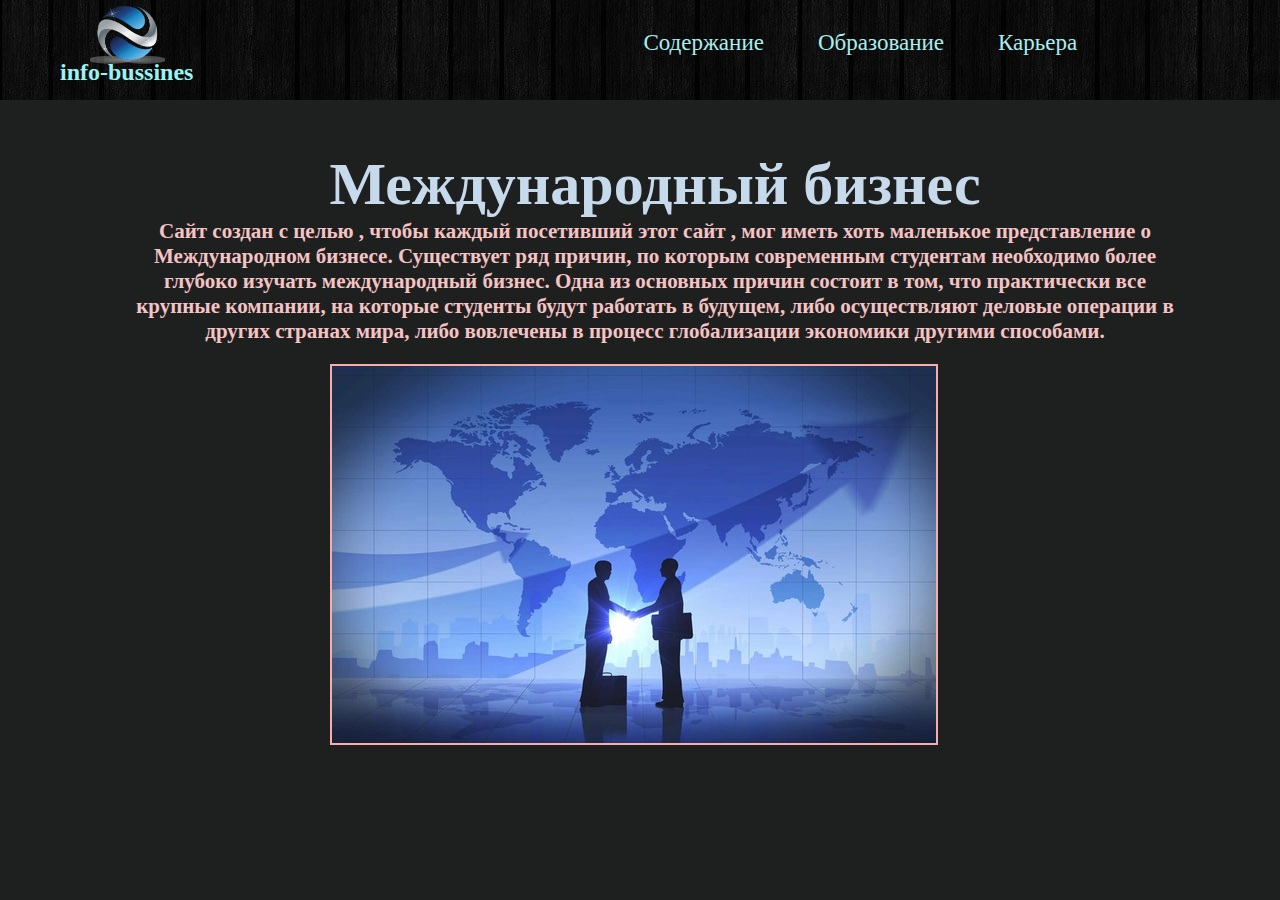
<file: index.html>
<!DOCTYPE html>
<html lang="en">
<head>
    <meta charset="UTF-8">
    <meta http-equiv="X-UA-Compatible" content="IE=edge">
    <meta name="viewport" content="width=device-width, initial-scale=1.0">
    <link rel="stylesheet" href="style.css">
    <title>Главная</title>
</head>
<body>
   <div class="container">
    <header>
        <div class="logo">
            <a href="">
            <img src="images/photo4.png" alt="photo">
            <h2>info-bussines</h2>
            </a>
        </div>
        <div class="menu">
            <a href="index2.html">Содержание</a>
            <a href="index3.html">Образование</a>
            <a href="index4.html">Карьера</a>
        </div>
    </header>
   </div>
        <div class="z-box">
            <h1>Международный бизнес</h1>
            <h2>Сайт создан с целью , чтобы каждый посетивший этот сайт , мог иметь хоть маленькое представление о Международном бизнесе. Существует ряд причин, по которым современным студентам необходимо более глубоко изучать международный бизнес. Одна из основных причин состоит в том, что практически все крупные компании, на которые студенты будут работать в будущем, либо осуществляют деловые операции в других странах мира, либо вов­лечены в процесс глобализации экономики другими способами.</h2>
            <img src="images/photo11.jpg" alt="">
        </div>
</body>
</html>
</file>
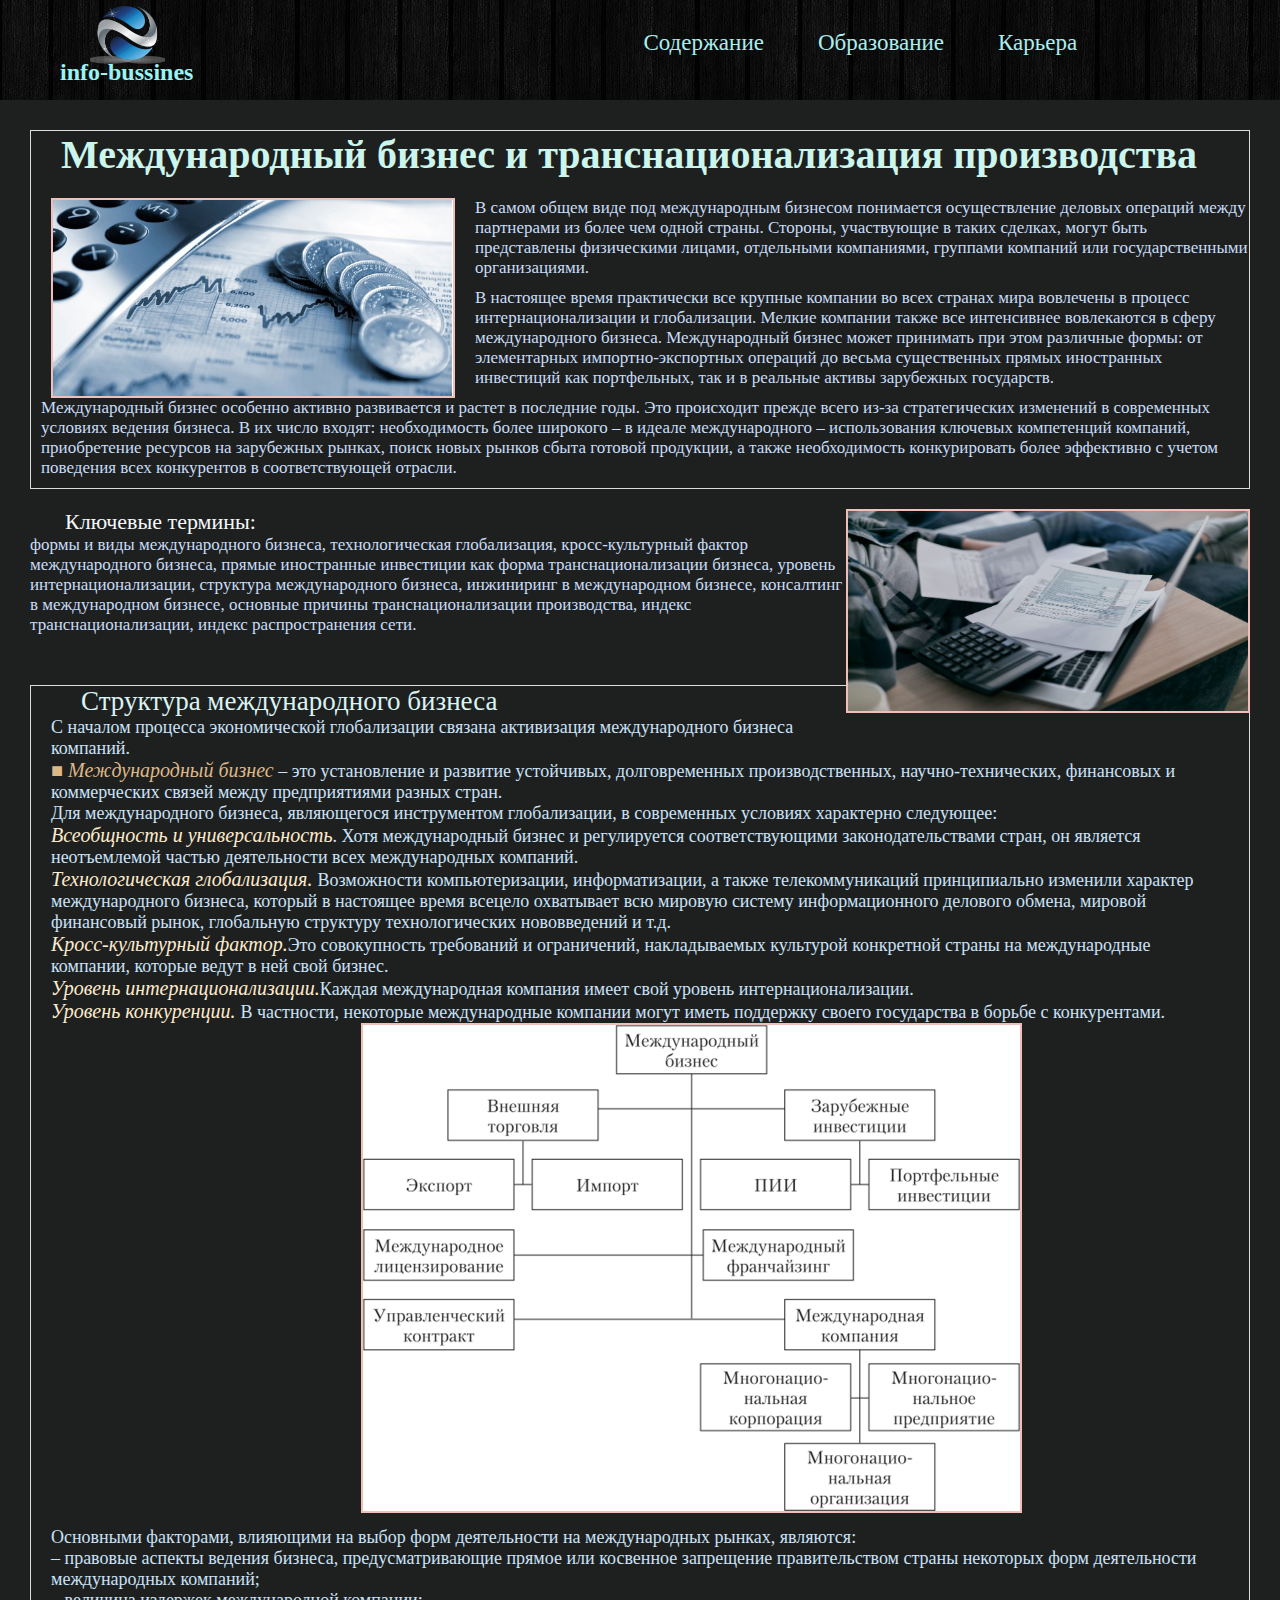
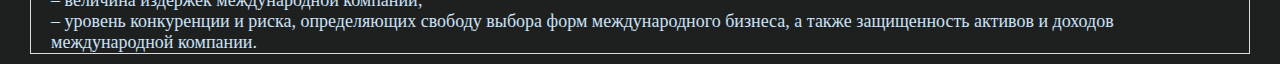
<file: index2.html>
<!DOCTYPE html>
<html lang="en">
<head>
    <meta charset="UTF-8">
    <meta http-equiv="X-UA-Compatible" content="IE=edge">
    <meta name="viewport" content="width=device-width, initial-scale=1.0">
    <link rel="stylesheet" href="style.css">
    <title>Содержание международного бизнеса</title>
</head>
<body>
    <div class="container">
        <header>
        <div class="logo">
            <a href="index.html">
            <img src="images/photo4.png" alt="photo">
            <h2>info-bussines</h2>
            </a>
        </div>
        <div class="menu">
            <a href="index2.html">Содержание</a>
            <a href="index3.html">Образование</a>
            <a href="index4.html">Карьера</a>
        </div>
        </header>
    </div>
        <div class="main">
            <h1>Международный бизнес и транснационализация производства</h1>
            <img src="images/photo4.jpg" alt="">
            <p>В самом общем виде под международным бизнесом понимается осуществление деловых операций между партнерами из более чем одной страны. Стороны, участвующие в таких сделках, могут быть представлены физическими лицами, отдельными компаниями, группами компаний или государственными организациями.</p>
            <p>В настоящее время практически все крупные компании во всех странах мира вовлечены в процесс интернационализации и глобализации. Мелкие компании также все интенсивнее вовлекаются в сферу международного бизнеса.
            Международный бизнес может принимать при этом различные формы: от элементарных импортно-экспортных операций до весьма существенных прямых иностранных инвестиций как портфельных, так и в реальные активы зарубежных государств.</p>
            <p>Международный бизнес особенно активно развивается и растет в последние годы. Это происходит прежде всего из-за стратегических изменений в современных условиях ведения бизнеса. В их число входят: необходимость более широкого – в идеале международного – использования ключевых компетенций компаний, приобретение ресурсов на зарубежных рынках, поиск новых рынков сбыта готовой продукции, а также необходимость конкурировать более эффективно с учетом поведения всех конкурентов в соответствующей отрасли.</p>
        </div>
        <div class="main-cool">
            <img src="images/photo5.jpg" alt="">
            <h3>Ключевые термины:</h3>
            <p>формы и виды международного бизнеса, технологическая глобализация, кросс-культурный фактор международного бизнеса, прямые иностранные инвестиции как форма транснационализации бизнеса, уровень интернационализации, структура международного бизнеса, инжиниринг в международном бизнесе, консалтинг в международном бизнесе, основные причины транснационализации производства, индекс транснационализации, индекс распространения сети.</p>
        </div>
        <div class="box-sweding">
            <h2>Структура международного бизнеса</h2>
            <p>С началом процесса экономической глобализации связана активизация международного бизнеса компаний.</p>
            <p><i>■ Международный бизнес</i> – это установление и развитие устойчивых, долговременных производственных, научно-технических, финансовых и коммерческих связей между предприятиями разных стран.</p>
            <p>Для международного бизнеса, являющегося инструментом глобализации, в современных условиях характерно следующее:</p>
            <p><em>Всеобщность и универсальность</em>. Хотя международный бизнес и регулируется соответствующими законодательствами стран, он является неотъемлемой частью деятельности всех международных компаний.</p>
            <p><em>Технологическая глобализация. </em>Возможности компьютеризации, информатизации, а также телекоммуникаций принципиально изменили характер международного бизнеса, который в настоящее время всецело охватывает всю мировую систему информационного делового обмена, мировой финансовый рынок, глобальную структуру технологических нововведений и т.д.</p>
            <p><em>Кросс-культурный фактор.</em>Это совокупность требований и ограничений, накладываемых культурой конкретной страны на международные компании, которые ведут в ней свой бизнес.</p>
            <p><em>Уровень интернационализации.</em>Каждая международная компания имеет свой уровень интернационализации.</p>
            <p><em>Уровень конкуренции. </em>В частности, некоторые международные компании могут иметь поддержку своего государства в борьбе с конкурентами.</p>
            <img src="images/photo7.jpg" alt="">
            <p>Основными факторами, влияющими на выбор форм деятельности на международных рынках, являются:</p>
            <p>– правовые аспекты ведения бизнеса, предусматривающие прямое или косвенное запрещение правительством страны некоторых форм деятельности международных компаний;</p>
            <p>– величина издержек международной компании;</p>
            <p>– уровень конкуренции и риска, определяющих свободу выбора форм международного бизнеса, а также защищенность активов и доходов международной компании.</p>
        </div>
</body>
</html>
</file>
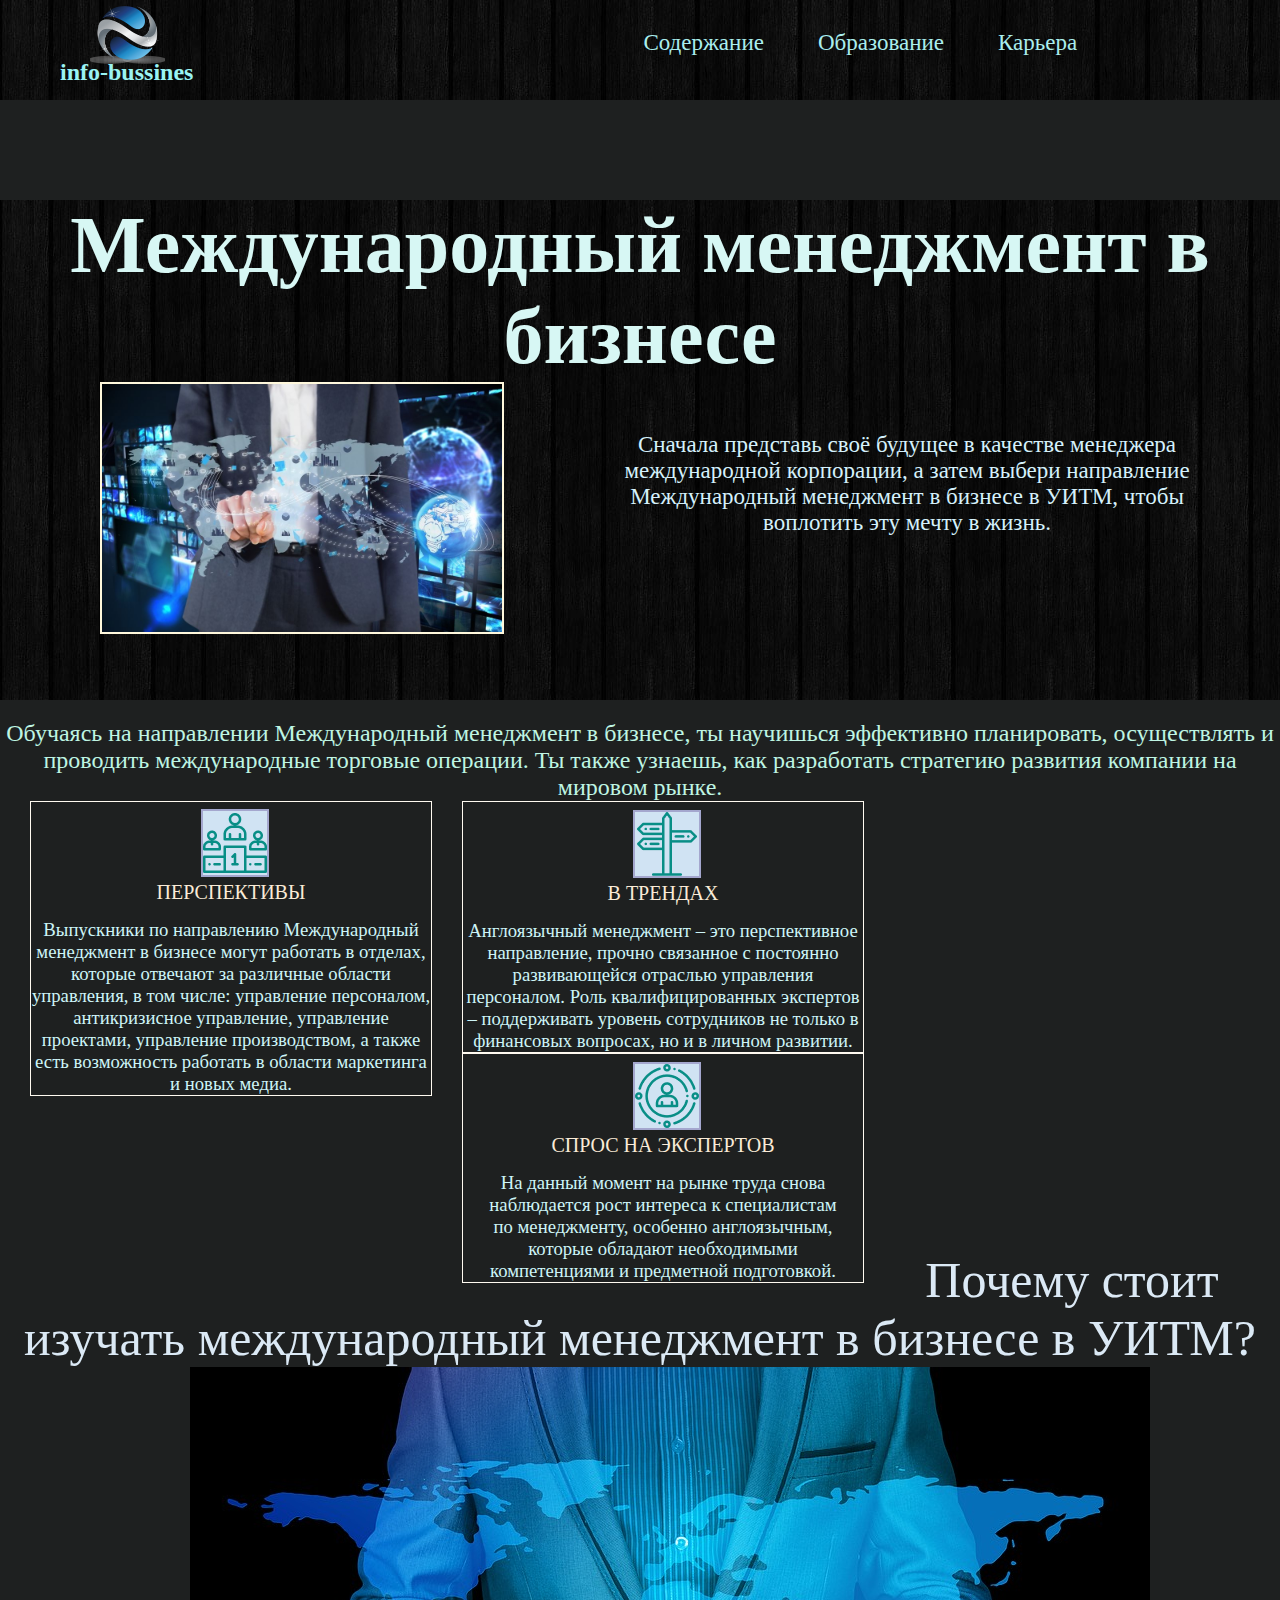
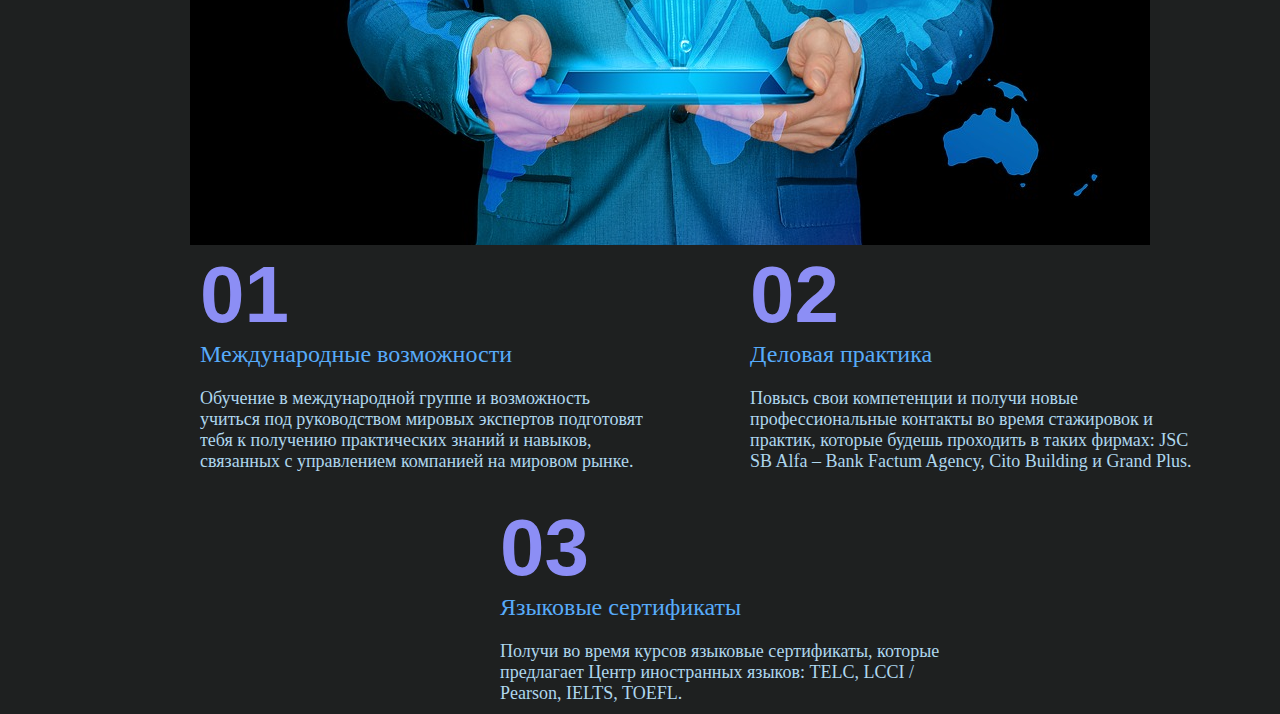
<file: index3.html>
<!DOCTYPE html>
<html lang="en">
<head>
    <meta charset="UTF-8">
    <meta http-equiv="X-UA-Compatible" content="IE=edge">
    <meta name="viewport" content="width=device-width, initial-scale=1.0">
    <link rel="stylesheet" href="style.css">
    <title>Образование в международном бизнесе</title>
</head>
<body>
    <div class="container">
        <header>
        <div class="logo">
            <a href="index.html">
            <img src="images/photo4.png" alt="photo">
            <h2>info-bussines</h2>
            </a>
        </div>
        <div class="menu">
            <a href="index2.html">Содержание</a>
            <a href="index3.html">Образование</a>
            <a href="index4.html">Карьера</a>
        </div>
        </header>
    </div>
            <div class="box-model">
                <h1>Международный менеджмент в бизнесе</h1>
                <img src="images/photo3.jpg" alt="">
                <h3>Сначала представь своё будущее в качестве менеджера международной корпорации, а затем выбери направление Международный менеджмент в бизнесе в УИТМ, чтобы воплотить эту мечту в жизнь.</h3>
            </div>
            <div class="model">
                <h2>Обучаясь на направлении Международный менеджмент в бизнесе, ты научишься эффективно планировать, осуществлять и проводить международные торговые операции. Ты также узнаешь, как разработать стратегию развития компании на мировом рынке.</h2>
            </div>
            <div class="box-shading">
                <img src="images/photo1.png" alt="">
                <h2>ПЕРСПЕКТИВЫ</h2>
                <h3>Выпускники по направлению Международный менеджмент в бизнесе могут работать в отделах, которые отвечают за различные области управления, в том числе: управление персоналом, антикризисное управление, управление проектами, управление производством, а также есть возможность работать в области маркетинга и новых медиа.</h3>
            </div>
            <div class="box-focus">
                <img src="images/photo2.png" alt="">
                <h2>В ТРЕНДАХ</h2>
                <h3>Англоязычный менеджмент – это перспективное направление, прочно связанное с постоянно развивающейся отраслью управления персоналом. Роль квалифицированных экспертов – поддерживать уровень сотрудников не только в финансовых вопросах, но и в личном развитии.</h3>
            </div>
            <div class="box-popup">
                <img src="images/photo3.png" alt="">
                <h2>СПРОС НА ЭКСПЕРТОВ</h2>
                <h3>На данный момент на рынке труда снова наблюдается рост интереса к специалистам по менеджменту, особенно англоязычным, которые обладают необходимыми компетенциями и предметной подготовкой.</h3>
            </div>
            <div class="top-model">
                <h1>Почему стоит изучать международный менеджмент в бизнесе в УИТМ?</h1>
                <img src="images/photo9.jpg" alt="">
            </div>
            <div class="menu-class">
                <h1>01</h1>
                <h2>Международные возможности</h2>
                <h4>Обучение в международной группе и возможность учиться под руководством мировых экспертов подготовят тебя к получению практических знаний и навыков, связанных с управлением компанией на мировом рынке.</h4>
            </div>
            <div class="menu-box">
                <h1>02</h1>
                <h2>Деловая практика</h2>
                <h4>Повысь свои компетенции и получи новые профессиональные контакты во время стажировок и практик, которые будешь проходить в таких фирмах: JSC SB Alfa – Bank Factum Agency, Cito Building и Grand Plus.</h4>
            </div>
            <div class="menu-cool">
                <h1>03</h1>
                <h2>Языковые сертификаты</h2>
                <h4>Получи во время курсов языковые сертификаты, которые предлагает Центр иностранных языков: TELC, LCCI / Pearson, IELTS, TOEFL.</h4>
            </div>
</body>
</html>
</file>
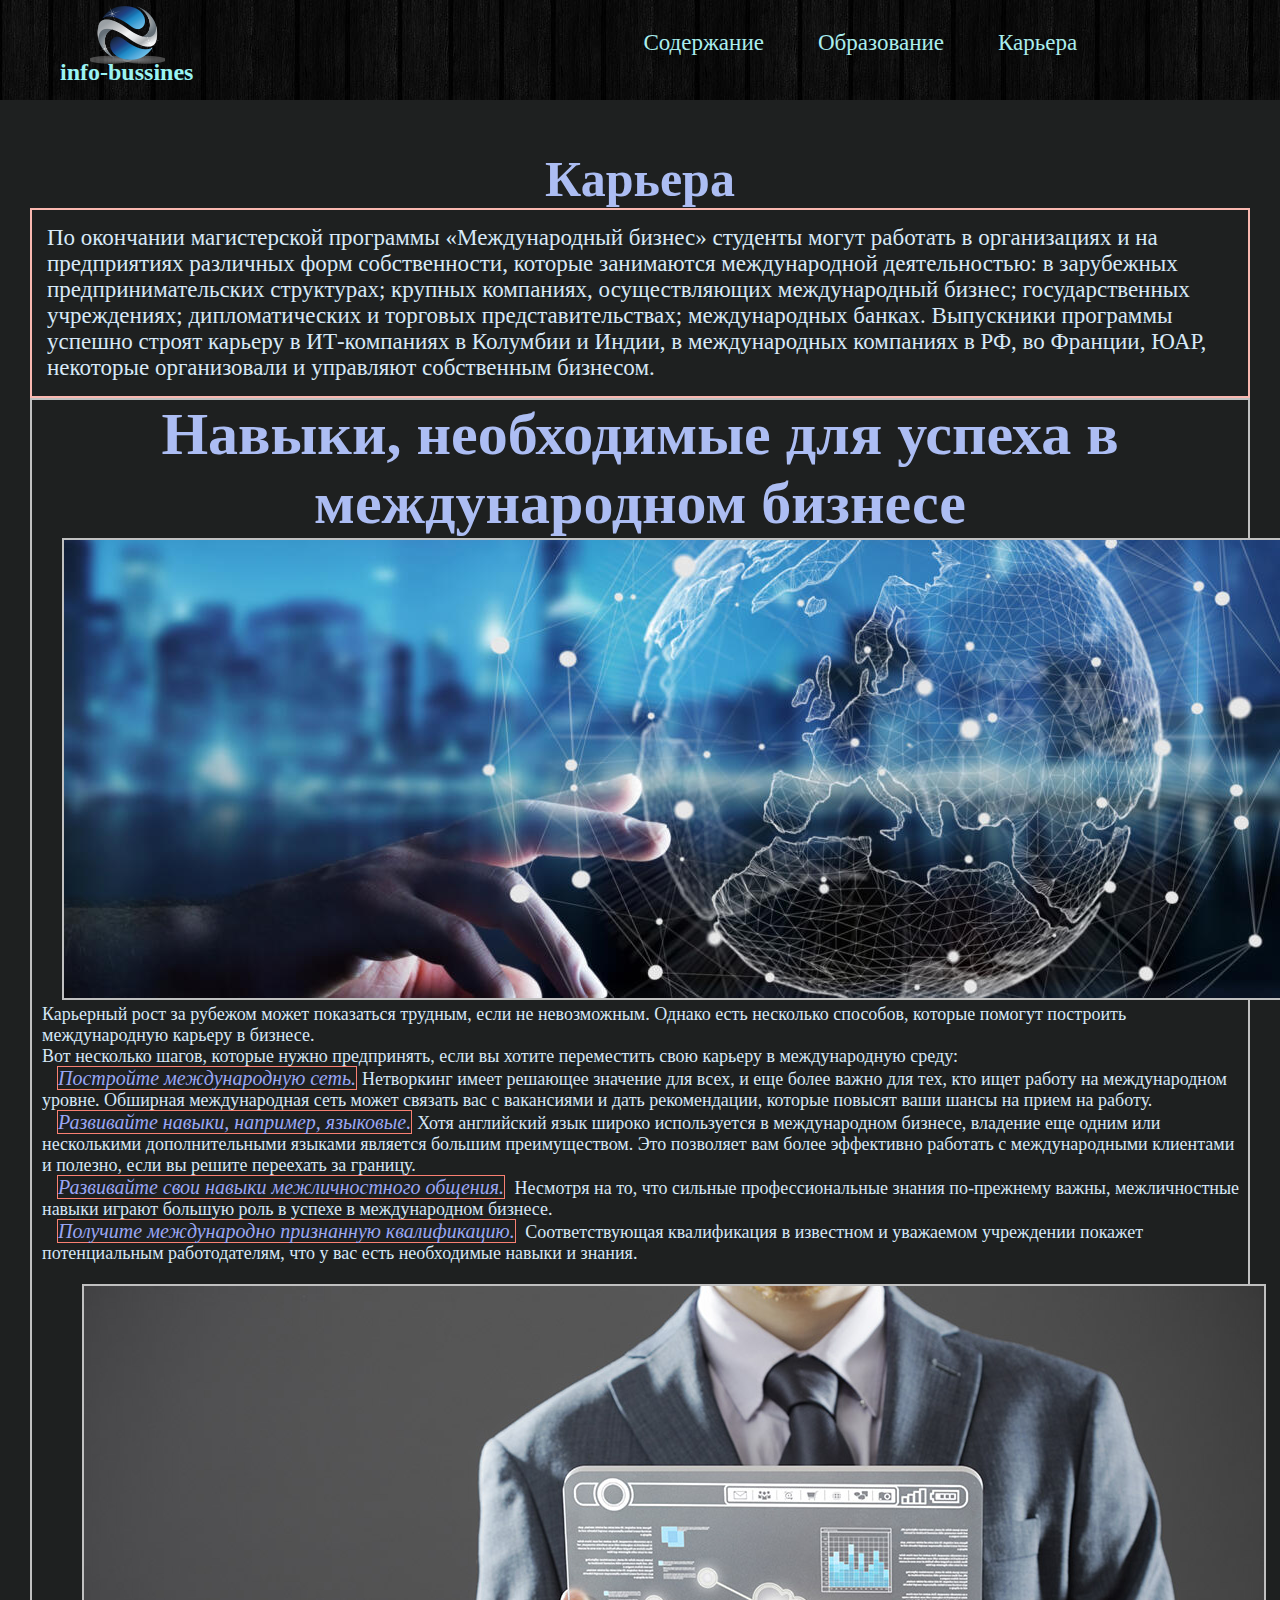
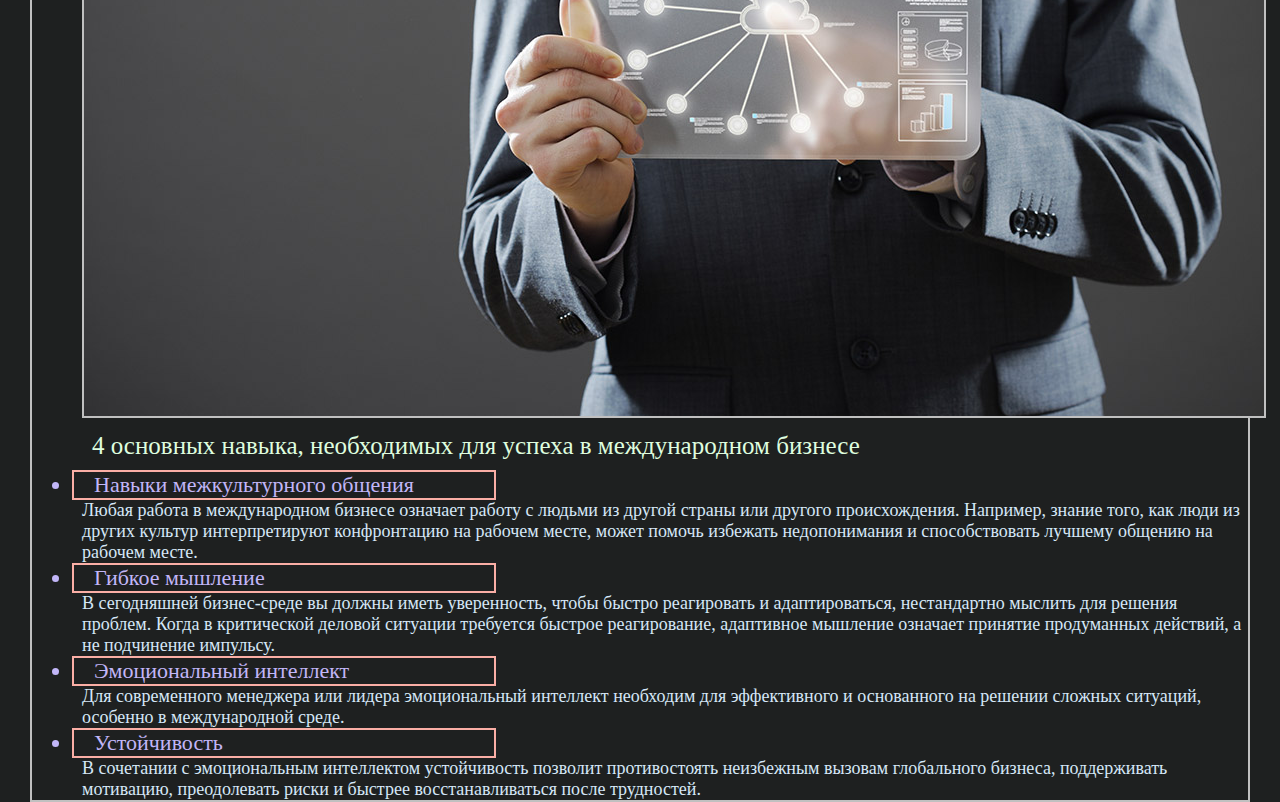
<file: index4.html>
<!DOCTYPE html>
<html lang="en">
<head>
    <meta charset="UTF-8">
    <meta http-equiv="X-UA-Compatible" content="IE=edge">
    <meta name="viewport" content="width=device-width, initial-scale=1.0">
    <link rel="stylesheet" href="style.css">
    <title>Карьера в международном бизнессе</title>
</head>
<body>
    <div class="container">
        <header>
        <div class="logo">
            <a href="index.html">
            <img src="images/photo4.png" alt="photo">
            <h2>info-bussines</h2>
            </a>
        </div>
        <div class="menu">
            <a href="index2.html">Содержание</a>
            <a href="index3.html">Образование</a>
            <a href="index4.html">Карьера</a>
        </div>
        </header>
    </div>
    <div class="jolla-cool">
        <h1>Карьера</h1>
        <h3>По окончании магистерской программы «Международный бизнес» студенты могут работать в организациях и на предприятиях различных форм собственности, которые занимаются международной деятельностью: в зарубежных предпринимательских структурах; крупных компаниях, осуществляющих международный бизнес; государственных учреждениях; дипломатических и торговых представительствах; международных банках.
        Выпускники программы успешно строят карьеру в ИТ-компаниях в Колумбии и Индии, в международных компаниях в РФ, во Франции, ЮАР, некоторые организовали и управляют собственным бизнесом.</h3>
    </div>
    <div class="lol-pupup">
        <h1>Навыки, необходимые для успеха в международном бизнесе</h1>
        <img src="images/photo8.jpg" alt="photo">
        <p>Карьерный рост за рубежом может показаться трудным, если не невозможным. Однако есть несколько способов, которые помогут построить международную карьеру в бизнесе.</p>
        <p>Вот несколько шагов, которые нужно предпринять, если вы хотите переместить свою карьеру в международную среду:</p>
        <p><i>Постройте международную сеть.</i>Нетворкинг имеет решающее значение для всех, и еще более важно для тех, кто ищет работу на международном уровне. Обширная международная сеть может связать вас с вакансиями и дать рекомендации, которые повысят ваши шансы на прием на работу.</p>
        <p><i>Развивайте навыки, например, языковые.</i>Хотя английский язык широко используется в международном бизнесе, владение еще одним или несколькими дополнительными языками является большим преимуществом. Это позволяет вам более эффективно работать с международными клиентами и полезно, если вы решите переехать за границу.</p>
        <p><i>Развивайте свои навыки межличностного общения.</i> Несмотря на то, что сильные профессиональные знания по-прежнему важны, межличностные навыки играют большую роль в успехе в международном бизнесе.</p>
        <p><i>Получите международно признанную квалификацию.</i> Соответствующая квалификация в известном и уважаемом учреждении покажет потенциальным работодателям, что у вас есть необходимые навыки и знания.</p>
        <img src="images/photo10.jpg" alt="photo" style="margin-left: 50px;margin-top:20px;">
        <h3>4 основных навыка, необходимых для успеха в международном бизнесе</h3>
        <ul>
            <li>Навыки межкультурного общения</li>
            <p>Любая работа в международном бизнесе означает работу с людьми из другой страны или другого происхождения. Например, знание того, как люди из других культур интерпретируют конфронтацию на рабочем месте, может помочь избежать недопонимания и способствовать лучшему общению на рабочем месте.</p>
            <li>Гибкое мышление</li>
            <p>В сегодняшней бизнес-среде вы должны иметь уверенность, чтобы быстро реагировать и адаптироваться, нестандартно мыслить для решения проблем. Когда в критической деловой ситуации требуется быстрое реагирование, адаптивное мышление означает принятие продуманных действий, а не подчинение импульсу.</p>
            <li>Эмоциональный интеллект</li>
            <p>Для современного менеджера или лидера эмоциональный интеллект необходим для эффективного и основанного на решении сложных ситуаций, особенно в международной среде.</p>
            <li>Устойчивость</li>
            <p>В сочетании с эмоциональным интеллектом устойчивость позволит противостоять неизбежным вызовам глобального бизнеса, поддерживать мотивацию, преодолевать риски и быстрее восстанавливаться после трудностей.</p>
        </ul>
    </div>
</body>
</html>
</file>
<file: style.css>
* {
    font-family: bogart trial;
    margin: 0;
    padding: 0;
}
body {
    background-color: rgb(30, 32, 32);
}
.container {
    background-image: url(images/photo1.jpg);
    margin-bottom: 100px;
    height: 100px;
    position: relative;
}
header {
    display: inline-flex;
    margin-left: 30px;
}
.logo a{
    margin-left: 0px;
    text-decoration: none;
}
.logo img {
    width: 75px;
    height: 65px;
    margin-bottom: -10px;
    margin-left: 60px;
}
.logo h2 {
    font-size: 24px;
    color: rgb(154, 243, 243);
    margin-left: 30px;
}
.menu {
    margin-left: 400px;
    margin-top: 30px;
}
.menu a {
    text-decoration: none;
    font-size: 23px;
    margin-left: 50px;
    color: rgb(170, 238, 238);
}
.menu a:hover {
    color: rgb(245, 185, 227);
    border-bottom: 2px solid bisque;
    border-top: 2px solid bisque;
    font-size: 25px;
    transition: all 0.7s;
}
.main {
    margin-top: -70px;
    margin-left: 30px;
    margin-right: 30px;
    border: 1.5px solid gainsboro;
}
.main h1 {
    font-size: 40px;
    color: rgb(204, 245, 235);
    margin-bottom: 20px;
    margin-left: 30px;
}
.main img {
    width: 400px;
    float: left;
    margin-right: 20px;
    margin-left: 20px;
    border: 2px solid rgb(241, 191, 185);
}
.main p {
    font-size: 17px;
    color: rgb(201, 221, 247);
    margin-left: 10px;
    margin-bottom: 10px;
}
.main-cool {
    margin-left: 30px;
    margin-top: 20px;
}
.main-cool img {
    width: 400px;
    height: 200px;
    margin-bottom: 20px;
    margin-right: 30px;
    float: right;
    border: 2px solid rgb(241, 191, 185);
}
.main-cool h3 {
    font-size: 22px;
    color: rgb(245, 248, 250);
    font-weight: 500;
    margin-left: 35px;
}
.main-cool p {
    font-size: 17px;
    color: rgb(201, 221, 247);
}

.box-sweding {
    margin-left: 30px;
    border: 1.5px solid gainsboro;
    margin-right: 30px;
    margin-top: 50px;
    margin-bottom: 10px;
}
.box-sweding h2 {
    color: rgb(219, 243, 243);
    font-weight: 500;
    margin-left: 50px;
    font-size: 27px;
}
.box-sweding p {
    font-size: 18px;
    color: rgb(203, 226, 247);
    margin-left: 20px;
    margin-right: 20px;
}
.box-sweding em {
    color: blanchedalmond;
    font-size: 20px;
}
.box-sweding i {
    font-size: 20px;
    color: burlywood;
}
.box-sweding img {
    margin-left: 330px;
    margin-bottom: 10px;
    border: 2px solid  rgb(241, 191, 185);
}
.box-model {
    background-image: url(images/photo1.jpg);
    width: 100%;
    height: 500px;
}
.box-model h1 {
    font-size: 80px;
    color: rgb(215, 247, 244);
    text-align: center;
}
.box-model img {
    width: 400px;
    margin-left: 100px;
    margin-right: 80px;
    float: left;
    border: 2px solid cornsilk;
}
.box-model h3 {
    color: rgb(213, 241, 252);
    font-weight: 500;
    font-size: 23px;
    margin-top: 50px;
    text-align: center;
    margin-right: 50px;
}
.model h2 {
    color: rgb(191, 245, 227);
    font-weight: 500;
    text-align: center;
    margin-top: 20px;
}
.box-shading {
    margin-left: 30px;
    border: 1.5px solid floralwhite;
    float: left;
    display: block;
    width: 400px;
    margin-bottom: 10px;
}
.box-shading:hover {
    width: 420px;
    height: 400px;
    transition: all 0.8s;
}
.box-shading img {
    margin-left: 170px;
    margin-top: 7px;
    border: 2px solid rgb(164, 167, 206);
    background-color:rgb(208, 227, 243);
}
.box-shading h2 {
    font-size: 20px;
    font-weight: 500;
    color: antiquewhite;
    text-align: center;
}
.box-shading h3 {
    color: rgb(205, 244, 247);
    font-weight: 500;
    text-align: center;
    margin-top: 15px;
}
.box-focus {
    margin-left: 30px;
    border: 1.5px solid floralwhite;
    float: left;
    display: block;
    width: 400px;
}
.box-focus:hover {
    width: 410px;
    height: 370px;
    transition: all 0.8s;
}
.box-focus img {
    margin-left: 170px;
    margin-top: 8px;
    border: 2px solid rgb(164, 167, 206);
    background-color:rgb(208, 227, 243);
}
.box-focus h2 {
    font-size: 20px;
    font-weight: 500;
    color: antiquewhite;
    text-align: center;
}
.box-focus h3 {
    color: rgb(205, 244, 247);
    font-weight: 500;
    text-align: center;
    margin-top: 15px;
}

.box-popup{
    margin-left: 30px;
    border: 1.5px solid floralwhite;
    float: left;
    display: block;
    width: 400px;
}
.box-popup:hover {
    width: 420px;
    height: 330px;
    transition: all 0.8s;
}
.box-popup img {
    margin-left: 170px;
    margin-top: 8px;
    border: 2px solid rgb(164, 167, 206);
    background-color:rgb(208, 227, 243);
}
.box-popup  h2 {
    font-size: 20px;
    font-weight: 500;
    color: antiquewhite;
    text-align: center;
}
.box-popup h3 {
    color: rgb(205, 244, 247);
    font-weight: 500;
    margin-left: 15px;
    margin-right: 15px;
    text-align: center;
    margin-top: 15px;
}
.top-model {
    display: block;
    margin-top: 100px;
}
.top-model  h1{
    margin-top:450px;
    text-align: center;
    font-size: 50px;
    color: rgb(219, 233, 245);
    font-weight: 500;
}
.top-model img {
   margin-left: 190px;
}
.menu-class {
    float: left;
    display: block;
    width: 450px;
    margin-left: 200px;
}
.menu-class h1 {
    font-size: 80px;
    font-family: 'Franklin Gothic Medium', 'Arial Narrow', Arial, sans-serif;
    color: rgb(140, 142, 245);
}
.menu-class h2 {
    color: rgb(87, 171, 250);
    font-weight: 500;
    margin-bottom: 20px;
}
.menu-class h4 {
    font-size: 18px;
    color: rgb(174, 215, 238);
    font-weight: 500;
}
.menu-box {
    float: left;
    display: block;
    width: 450px;
    margin-left: 100px;
}
.menu-box h1 {
    font-size: 80px;
    font-family: 'Franklin Gothic Medium', 'Arial Narrow', Arial, sans-serif;
    color: rgb(140, 142, 245);
}
.menu-box h2 {
    color: rgb(87, 171, 250);
    font-weight: 500;
    margin-bottom: 20px;
}
.menu-box h4 {
    font-size: 18px;
    color: rgb(174, 215, 238);
    font-weight: 500;
}
.menu-cool {
    float: left;
    display: block;
    width: 450px;
    margin-left: 500px;
    margin-top: 30px;
    margin-bottom: 10px;
}
.menu-cool h1 {
    font-size: 80px;
    font-family: 'Franklin Gothic Medium', 'Arial Narrow', Arial, sans-serif;
    color: rgb(140, 142, 245);
}
.menu-cool h2 {
    color: rgb(87, 171, 250);
    font-weight: 500;
    margin-bottom: 20px;
}
.menu-cool h4 {
    font-size: 18px;
    color: rgb(174, 215, 238);
    font-weight: 500;
}
.jolla-cool {
    margin-left: 30px;
    margin-top: -50px;
    margin-right: 30px;
}
.jolla-cool h1 {
    text-align: center;
    font-size: 50px;
    color: rgb(172, 189, 243);
}
.jolla-cool h3 {
    padding: 15px;
    font-size: 23px;
    color: rgb(215, 233, 248); 
    font-weight: 500;
    border: 2px solid rgb(250, 184, 176);
}
.lol-pupup {
    margin-left: 30px;
    margin-right: 30px;
    border: 2px solid silver;
}
.lol-pupup h1 {
    font-size: 60px;
    text-align: center;
    color: rgb(172, 189, 243);
}
.lol-pupup img {
    margin-left: 30px;
    border: 2px solid silver;
}
.lol-pupup p {
    font-size: 18px;
    color: rgb(213, 231, 247);
    font-weight: 500;
    margin-left: 10px;
}
.lol-pupup i {
    color: rgb(153, 166, 245);
    font-size: 20px;
    font-weight: 400;
    border: 1.5px solid salmon;
    margin-left: 15px;
    margin-right: 5px;
}
.lol-pupup h3 {
    font-family: Cambria, Cochin, Georgia, Times, 'Times New Roman', serif;
    color: rgb(223, 253, 223);
    font-weight: 500;
    font-size: 25px;
    margin-left: 60px;
    margin-top: 10px;
    margin-bottom: 10px;
}
.lol-pupup ul {
    margin-left: 40px;
    color: rgb(194, 182, 248);
    font-size: 22px;
}
.lol-pupup li {
    border: 2px solid rgb(250, 174, 165);
    width: 400px;
    padding-left: 20px;
}
.z-box {
    margin-left: 30px;
    margin-top: -50px;
}
.z-box h1 {
    font-size: 60px;
    color: rgb(199, 218, 235);
    text-align: center;
}
.z-box h2 {
    text-align: center;
    margin-left: 100px;
    margin-right: 100px;
    font-size: 21px;
    color: rgb(245, 195, 195);
    font-weight: 550;
}
.z-box img {
    border: 2px solid rgb(245, 173, 173);
    margin-left: 300px;
    margin-top: 20px;
    margin-bottom: 10px;
}
</file>
